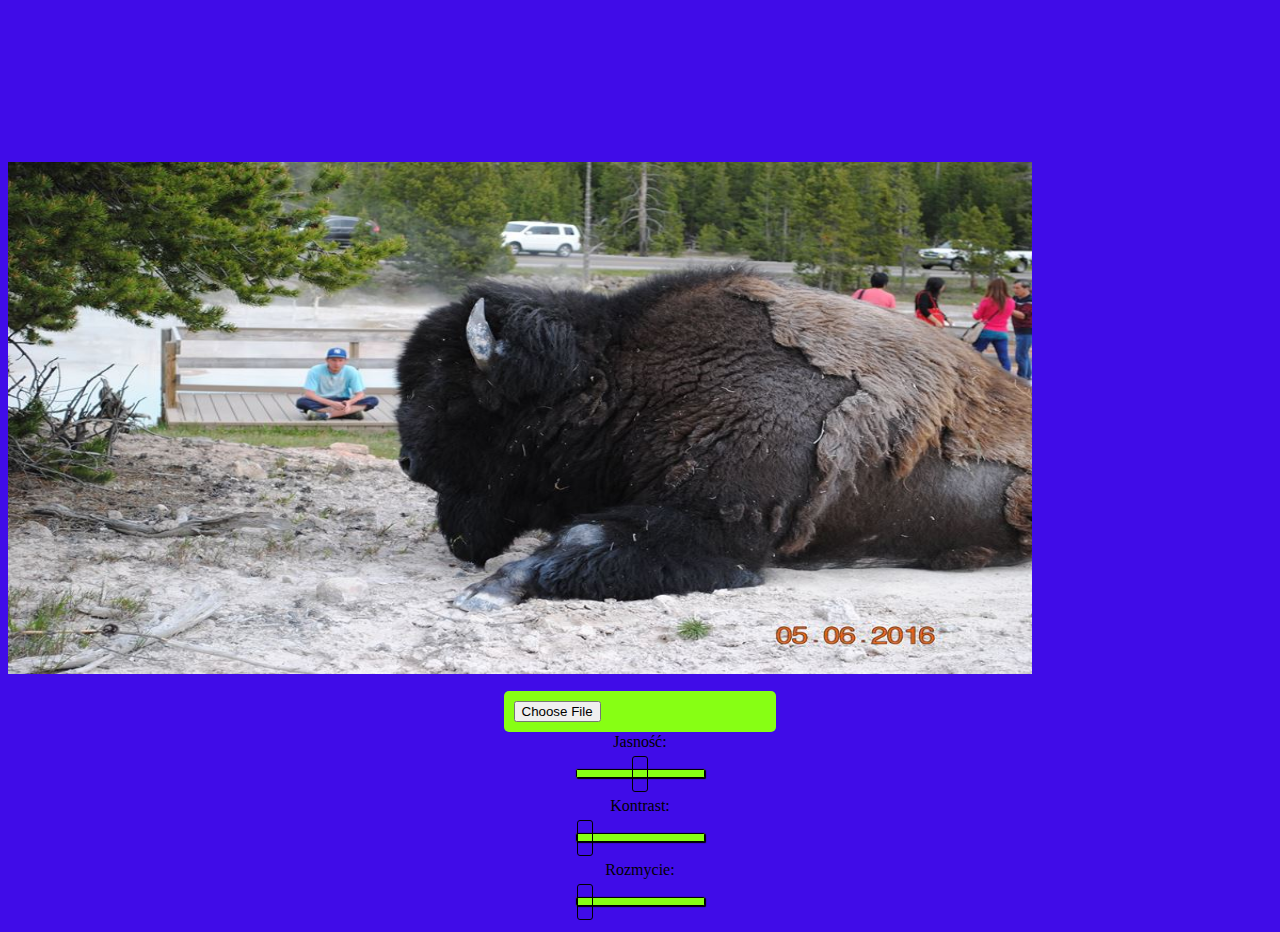
<file: Photoshop/index.html>
<!DOCTYPE html>
<html lang="pl">

  <head>

     <meta charset="utf-8">
     <title>Photoshop</title>

     <meta name="description" content="Photoshop">
     <meta name="keywords" content="Photoshop,jasnosc,rozmycie,rozmycie">
     <meta name="author" content="Kamil Palinski">

     <meta http-equiv="X-Ua-Compatible" content="IE=edge,chrome=1">
     <link rel="stylesheet" href="Style.css">

  </head>
  <body>
      <div id="canvas-container">
          <canvas id="canvas"></canvas>
      </div>
      <div id="control">
           <label for="loader" class="file-input">
              <input type="file" id="loader" accept="image/png, image/jpeg" />
          </label>
    <div class="tools">
      <div class="tools-input">
          <label>Jasność:</label>
        <input type="range" id="brightness" min="-1" max="1" value="0" step=".1" />
      </div>
      <div class="tools-input">
        <label>Kontrast:</label>
        <input type="range" id="contrast" min="0" max="1" value="0" step=".1" />
      </div>
      <div class="tools-input">
        <label>Rozmycie:</label>
        <input type="range" id="blur" min="0" max="8" value="0" step=".1" />
      </div>
    </div>
    
  </div>
  <script src="Skrypt.js"></script>
  </body>

</html>
</file>
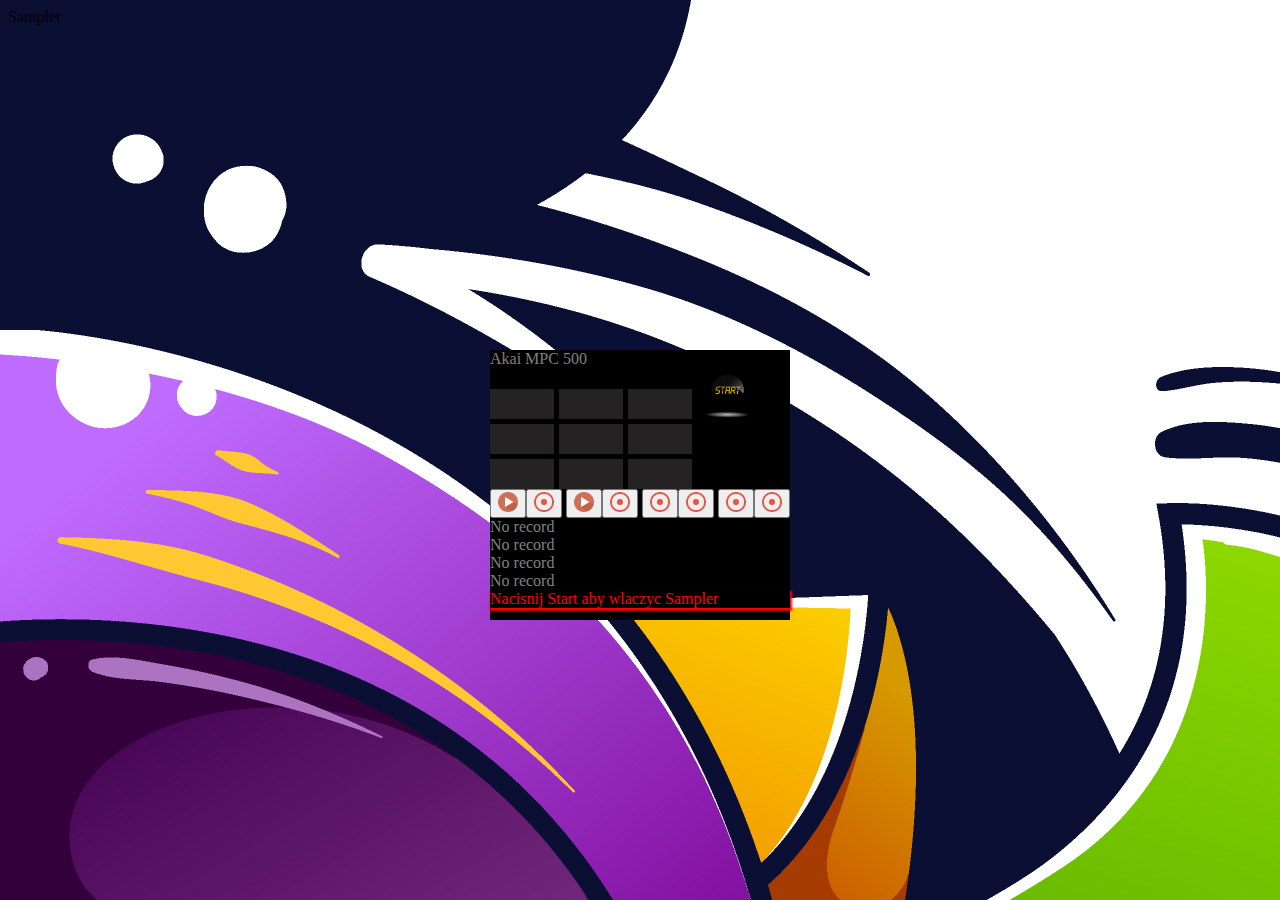
<file: Sound/index.html>
<!DOCTYPE html>

<html>
<head>
    <meta charset="utf-8" />
    <title>SoundKit</title>
    <link href="style.css" rel="stylesheet" />
</head>
<body>
    <div class="title">Sampler</div>
    <div class="container">
        Akai MPC 500
    <div class="klawisze">
     <button class="klawiatura" id="a" ></button>
     <button class="klawiatura" id="s"></button>
     <button class="klawiatura" id="d"></button>
     <button class="klawiatura" id="f"></button>
     <button class="klawiatura" id="g"></button>
     <button class="klawiatura" id="h"></button>
     <button class="klawiatura" id="j"></button>
     <button class="klawiatura" id="k"></button>
     <button class="klawiatura" id="l"></button>
    </div>

<button class="power"><img src="power.png" width="50" height="50" onclick="loadAudio()" /></button>
<div class="records">
    <div class="recordHolder">
        
        <button id="playButton1" onclick="playRecord(1)"><img src="play.png" width="20" height="20"/></button><button id="rButton1" onclick="startRecord(1)"><img src="record.png" width="20" height="20"/></button>

        <button id="playButton2" onclick="playRecord(2)"><img src="play.png" width="20" height="20"/></button><button id="rButton2" onclick="startRecord(2)"><img src="record.png" width="20" height="20"/></button>
   
        <button id="playButton3" onclick="playRecord(3)"><img src="record.png" width="20" height="20"/></button><button id="rButton3" onclick="startRecord(3)"><img src="record.png" width="20" height="20"/></button>

        <button id="playButton4" onclick="playRecord(4)"><img src="record.png" width="20" height="20"/></button><button id="rButton4" onclick="startRecord(4)"><img src="record.png" width="20" height="20"/></button>
        
        <div id="status1">No record</div>
        <div id="status2">No record</div>
        <div id="status3">No record</div>
        <div id="status4">No record</div>
        <div class="readme">Nacisnij Start aby wlaczyc Sampler</div>
    </div>
</div>
    <script src="script.js"></script>
</body>
</html>
</file>
<file: Photoshop/Style.css>
html, body {

  background-color: #400CE8;
}
button {
  margin-top: 5px;
  margin-bottom: 5px;
}

label {
  margin-top: 1%;
  align-items: center;
  justify-content: center;
  display: flex;
  flex-direction: column;
  width: 100%;
}
 #container {
  display: flex;
  justify-content: center;
  align-items: center;
  height: 50%;
  background-color:#400CE8;
}
#control {
  display: flex;
  flex: 1;
  flex-direction: column;
  align-items: center;
}

.tools{
  position: relative;
    top: 70%;
}
input[type=range] {
  -webkit-appearance: none;
  margin: 18px;
}

input[type=range]::-webkit-slider-runnable-track {
  height: 8.4px;
  cursor: pointer;
  box-shadow: 1px 1px 1px #000000, 0px 0px 1px #0d0d0d;
  background: #87FF14;
  border-radius: 1.3px;
  border: 0.2px solid #010101;
}
input[type=range]::-webkit-slider-thumb {
  border: 1px solid #000000;
  height: 36px;
  width: 16px;
  border-radius: 3px;
  background: #ffffff00;
  cursor: pointer;
  -webkit-appearance: none;
  margin-top: -14px;
}


.file-input {
  margin-top: 1%;
  padding: 10px;
  display: flex;
  justify-content: center;
  align-items: center;
  border-radius: 5px;
   background-color: #87FF14;
  color: #87FF14;
  max-width: 20%;
}

.file-input:hover {
  background-color:#0DFFF7;
 
}
</file>
<file: Sound/style.css>
html body{
  height: 100%;
  width: 100%;
  background-image:url(tlo.jpg)
}
.title{
  position: left;
}
.container{
  font-family: "Times New Roman", Times, serif;
  color:grey;
background-color: black;
position: absolute;
  width: 300px;
  height: 270px;
  z-index: 15;
  top: 50%;
  left: 50%;
  margin: -100px 0 0 -150px;
}
.klawisze{
  
  display: inline-grid;
  grid-template-columns: auto auto auto;
 grid-gap:5px 5px;
 
}
.readme{
  box-shadow: 1px 2px 2px 1px;
  color:red;
}
.klawiatura {
  background-color: rgb(36, 34, 34);
  border: 3px solid  green;
  /* box-shadow: green 2px 2px;  */
  border: none;
  color: white;
  padding: 15px 32px;
  text-align: center;
  text-decoration: none;
  font-size: 16px;
}
.key-pressed{
  background-color: red;
  box-shadow: green 2px 2px; 
}
.power{
  background-color: black;
  box-shadow: none;
  border: none;
}
.Nagrywanie {
  float: left;
  color:green;
}

.Wyswietlanie:nth-child(n) {
  display: inline;
  color:green;
}
</file>
